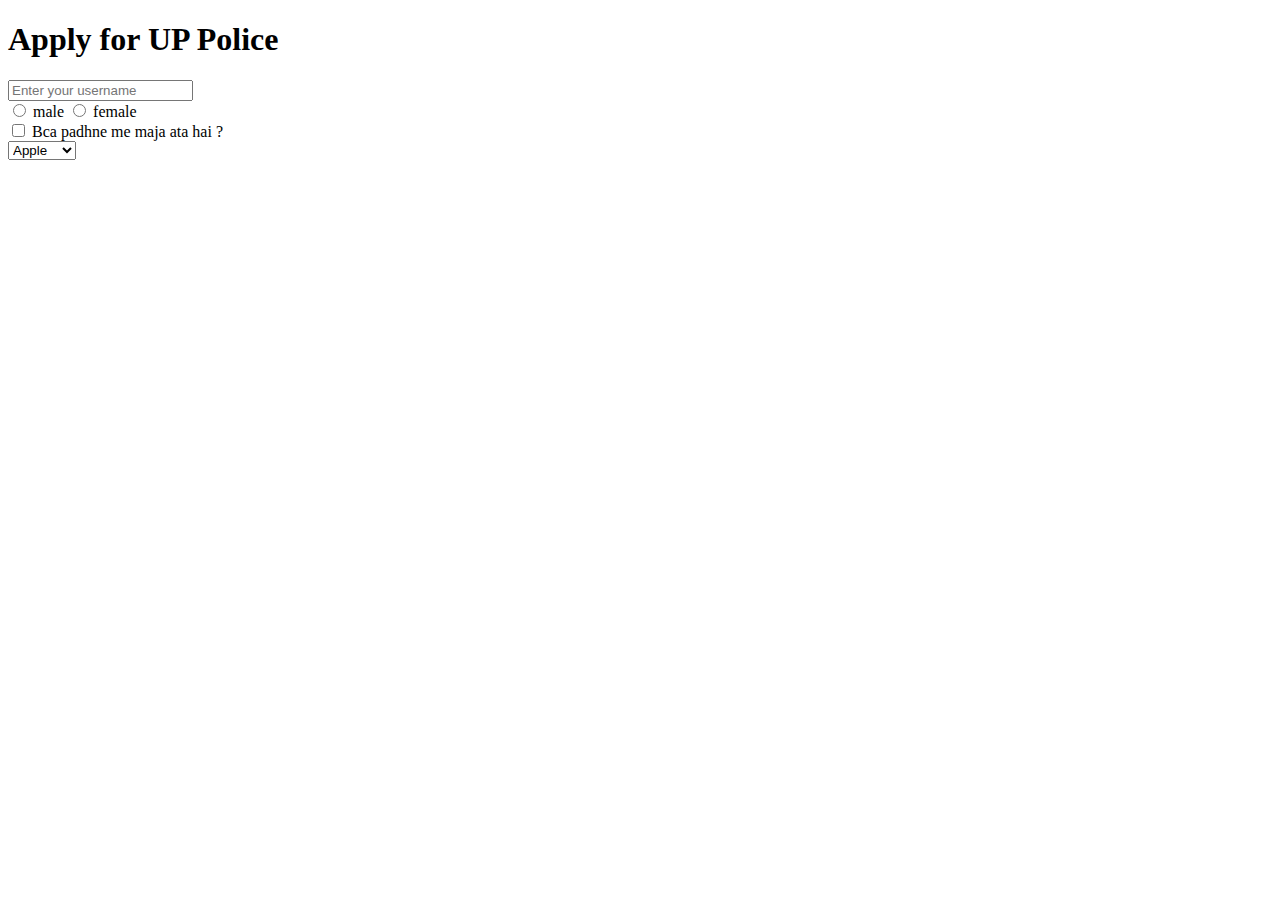
<file: day6/index.html>
<!DOCTYPE html>
<html lang="en">
<head>
    <meta charset="UTF-8">
    <meta name="viewport" content="width=device-width, initial-scale=1.0">
    <title>Learn about FORMS</title>
</head>
<body>
    <h1>Apply for UP Police</h1>
    <div>
        <form action="post">
            <label for="username"></label>
            <input type="text" id="username" name="username" placeholder="Enter your username">
        </form>
    </div>
    <div>
        <input type="radio" id="male" name="gender" value="male">
        <label for="male">male</label>
        <input type="radio" id="female" name="gender" value="female">
        <label for="female">female</label>
    </div>
    <div>
        <input type="checkbox" id="subscribe" name="subscribe" value="yes">
        <label for="subscribe">Bca padhne me maja ata hai ?</label>
    </div>
    <div>
        <select name="Which phone you are using ?">
            <option value="apple">Apple</option>
            <option value="banana">Mi</option>
            <option value="Realme">Realme</option>
      </select>
    </div>
</body>
</html>
</file>
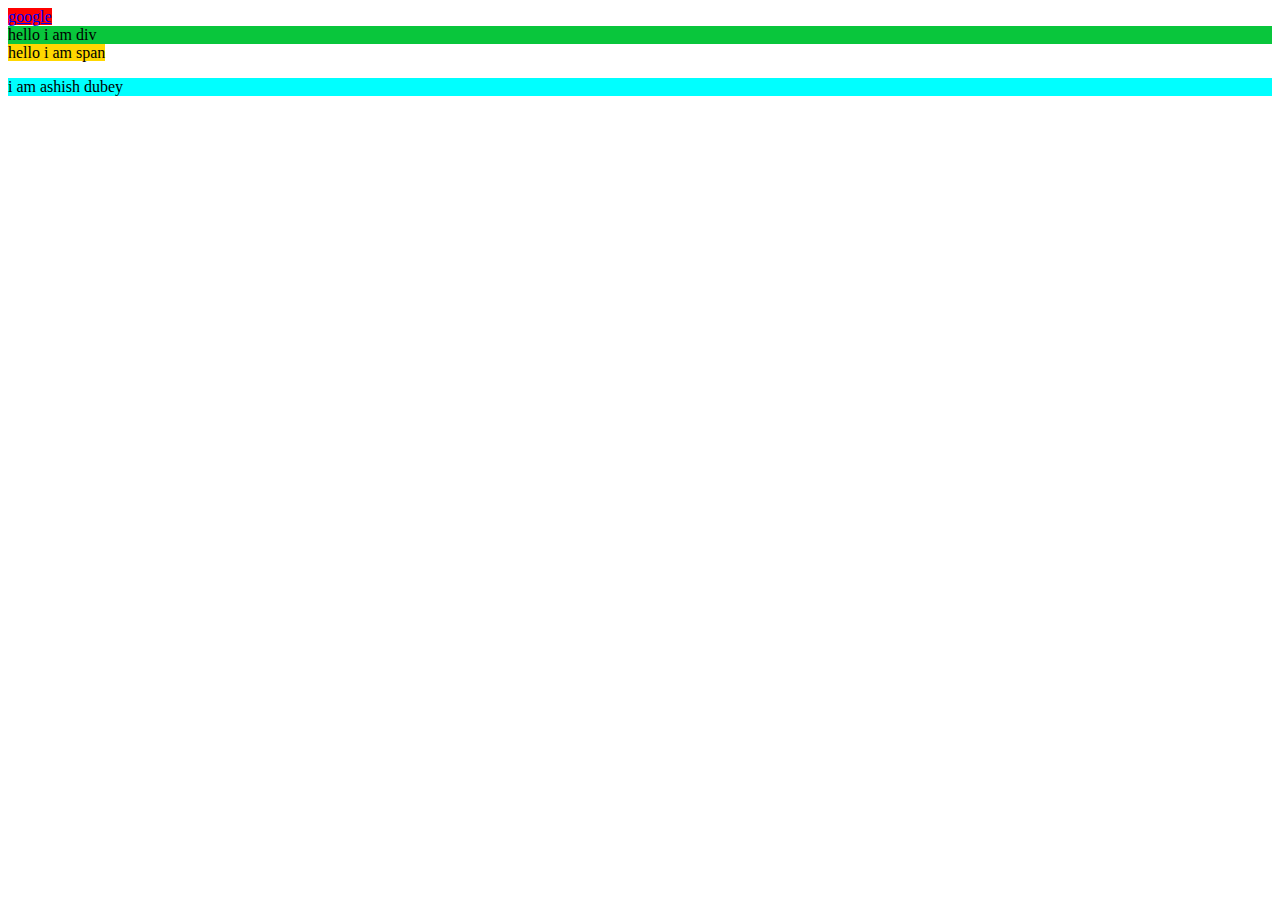
<file: day7/index.html>
<!DOCTYPE html>
<html lang="en">

<head>
    <meta charset="UTF-8">
    <meta name="viewport" content="width=device-width, initial-scale=1.0">
    <title>Video7 learning Inline & block element</title>
    <link rel="stylesheet" href="style.css">
    <a href="https://www.google.com">google</a>
    <div>
        hello i am div
    </div>
    <span>
        hello i am span
    </span>
</head>

<body>
    <p> i am ashish dubey </p>
</body>

</html>
</file>
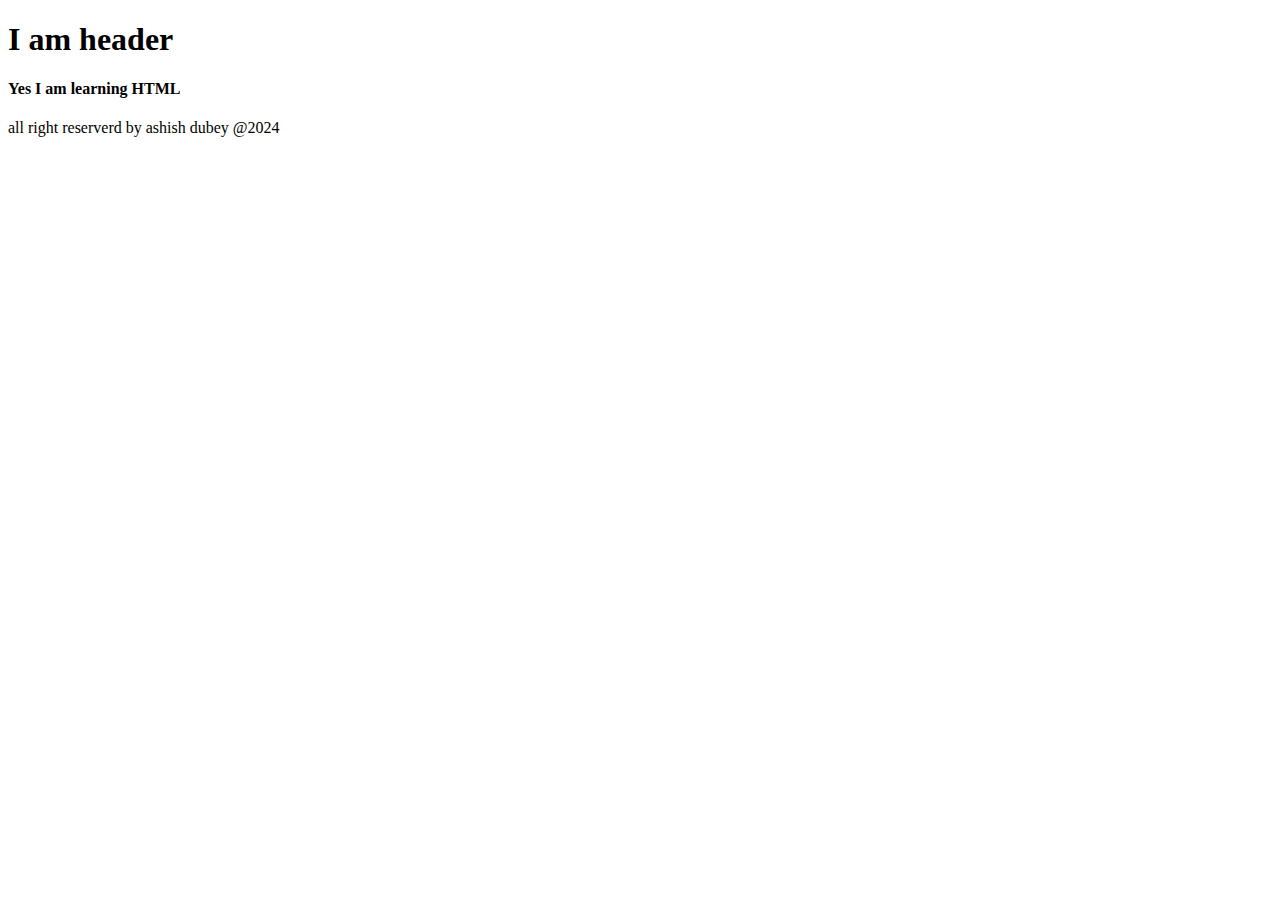
<file: video11/index.html>
<!DOCTYPE html>
<html lang="en">
<head>
    <meta charset="UTF-8">
    <meta name="viewport" content="width=device-width, initial-scale=1.0">
    <title>Video11 : semantic tags </title>
</head>
<body>
    <!-- semantic tags are introduce in HTML 5 -->
    <header>
        <nav>
            <h1>I am header </h1>
        </nav>
    </header>
    <main>
        <h4>Yes I am learning HTML</h4>        
    </main>

    <footer>
        all right reserverd by ashish dubey @2024
    </footer>
</body>
</html>
</file>
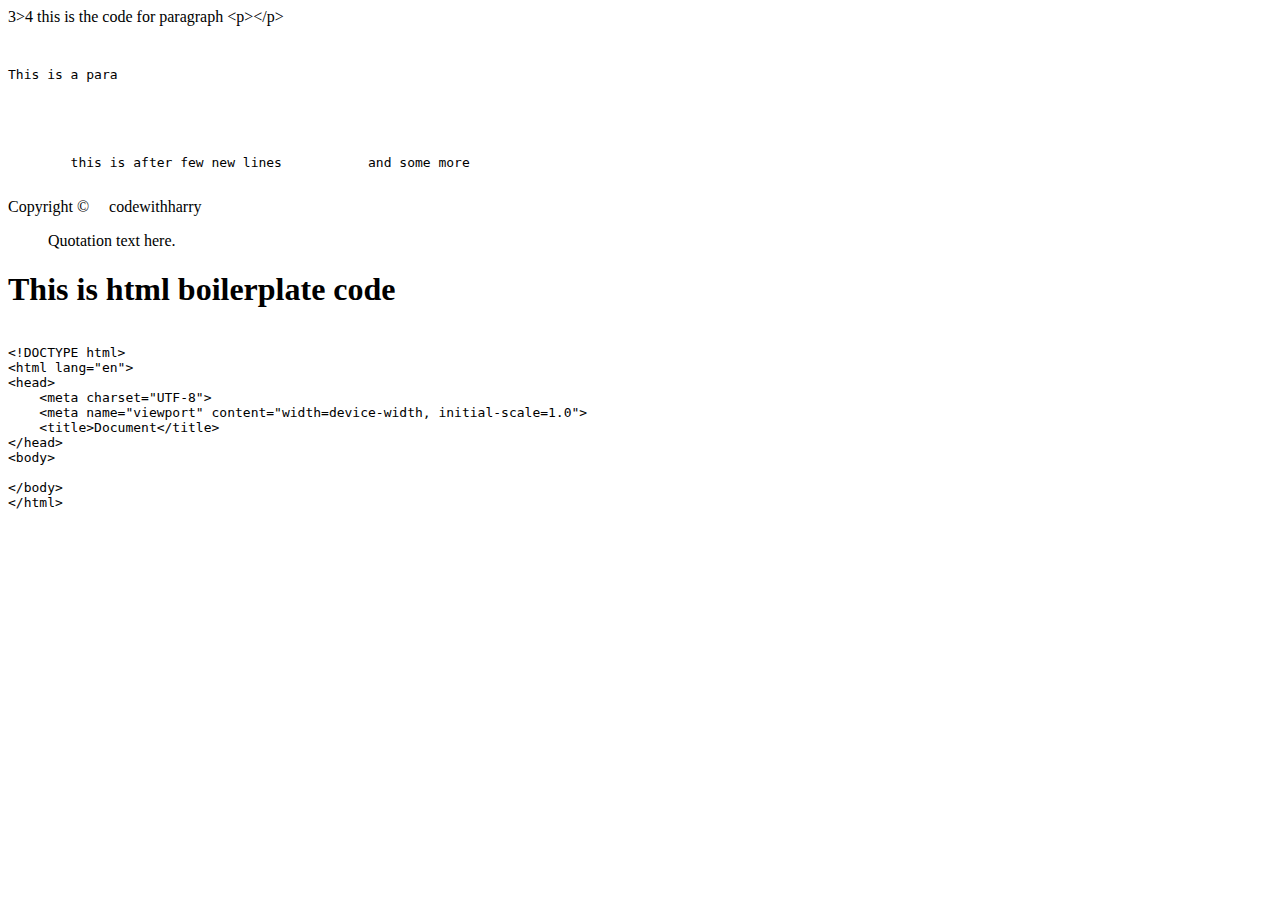
<file: video13/index.html>
<!DOCTYPE html>
<html lang="en">
<head>
    <meta charset="UTF-8">
    <meta name="viewport" content="width=device-width, initial-scale=1.0">
    <title>Document</title>
</head>
<body>
    3>4
    this is the code for paragraph &lt;p&gt;&lt;/p&gt;
    <pre>
        <p>This is a para</p>



        this is after few new lines           and some more
    </pre>

   Copyright &copy;&nbsp;&nbsp;&nbsp;&nbsp;&nbsp;codewithharry

   <blockquote cite="source-url">
    Quotation text here.
  </blockquote>
<h1>This is html boilerplate code</h1>
  <pre><code>
&lt;!DOCTYPE html&gt;
&lt;html lang="en"&gt;
&lt;head&gt;
    &lt;meta charset="UTF-8"&gt;
    &lt;meta name="viewport" content="width=device-width, initial-scale=1.0"&gt;
    &lt;title&gt;Document&lt;/title&gt;
&lt;/head&gt;
&lt;body&gt;
    
&lt;/body&gt;
&lt;/html&gt;
  </code></pre>
</body>
</html>
</file>
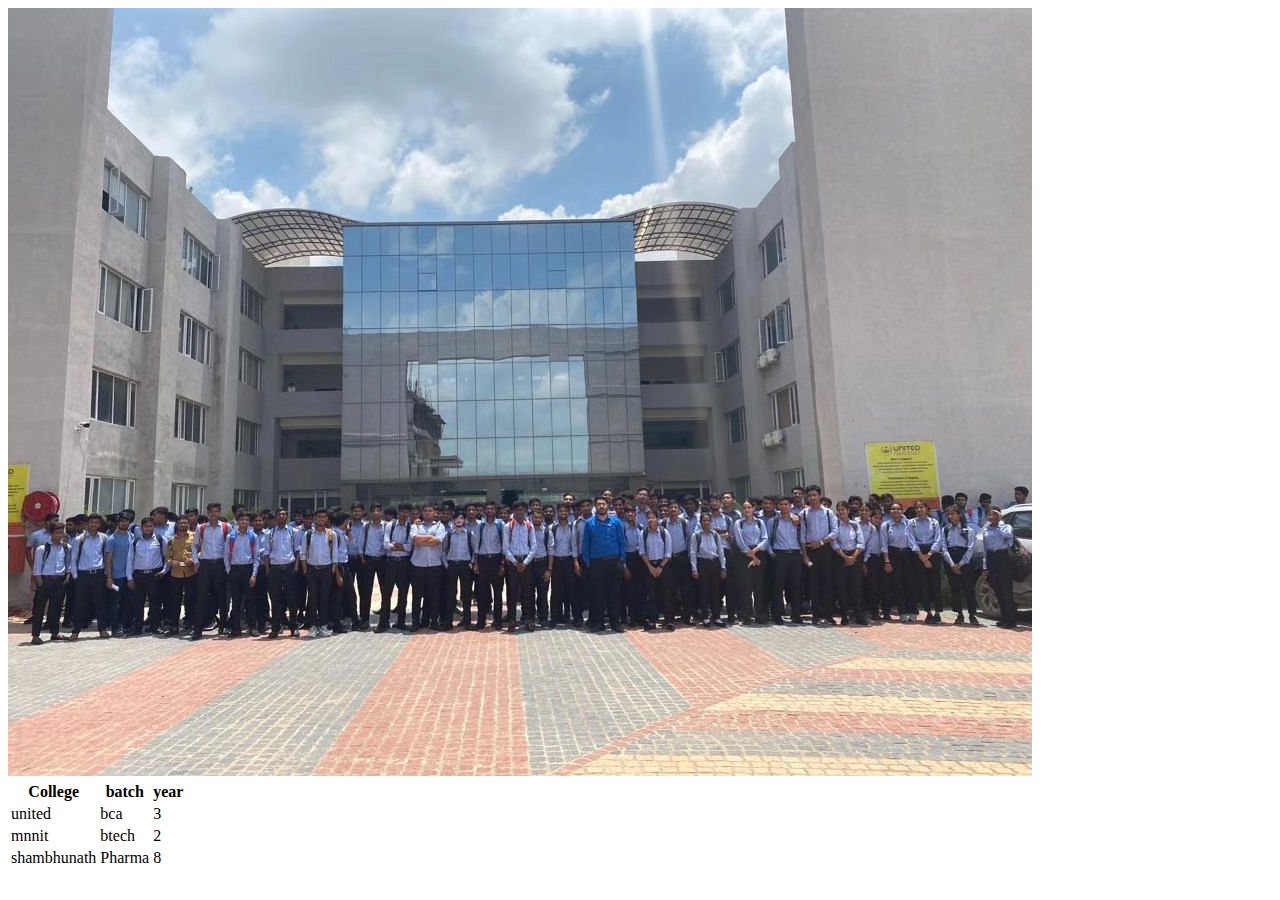
<file: Video5/index.html>
<!DOCTYPE html>
<html lang="en">
<head>
    <meta charset="UTF-8">
    <meta name="viewport" content="width=device-width, initial-scale=1.0">
    <title>images</title>
</head>
<body>
    <img src="college.jpg" alt="hamsab">
    <table>
        <tr>
            <th>College</th>
            <th>batch</th>
            <th>year</th>
        </tr>
        <tr>
            <td>united</td>
            <td>bca</td>
            <td>3</td>
        </tr>
        <tr>
            <td>mnnit</td>
            <td>btech</td>
            <td>2</td>
        </tr>
        <tr>
            <td>shambhunath</td>
            <td>Pharma</td>
            <td>8</td>
        </tr>
    </table>
    
</body>
</html>
</file>
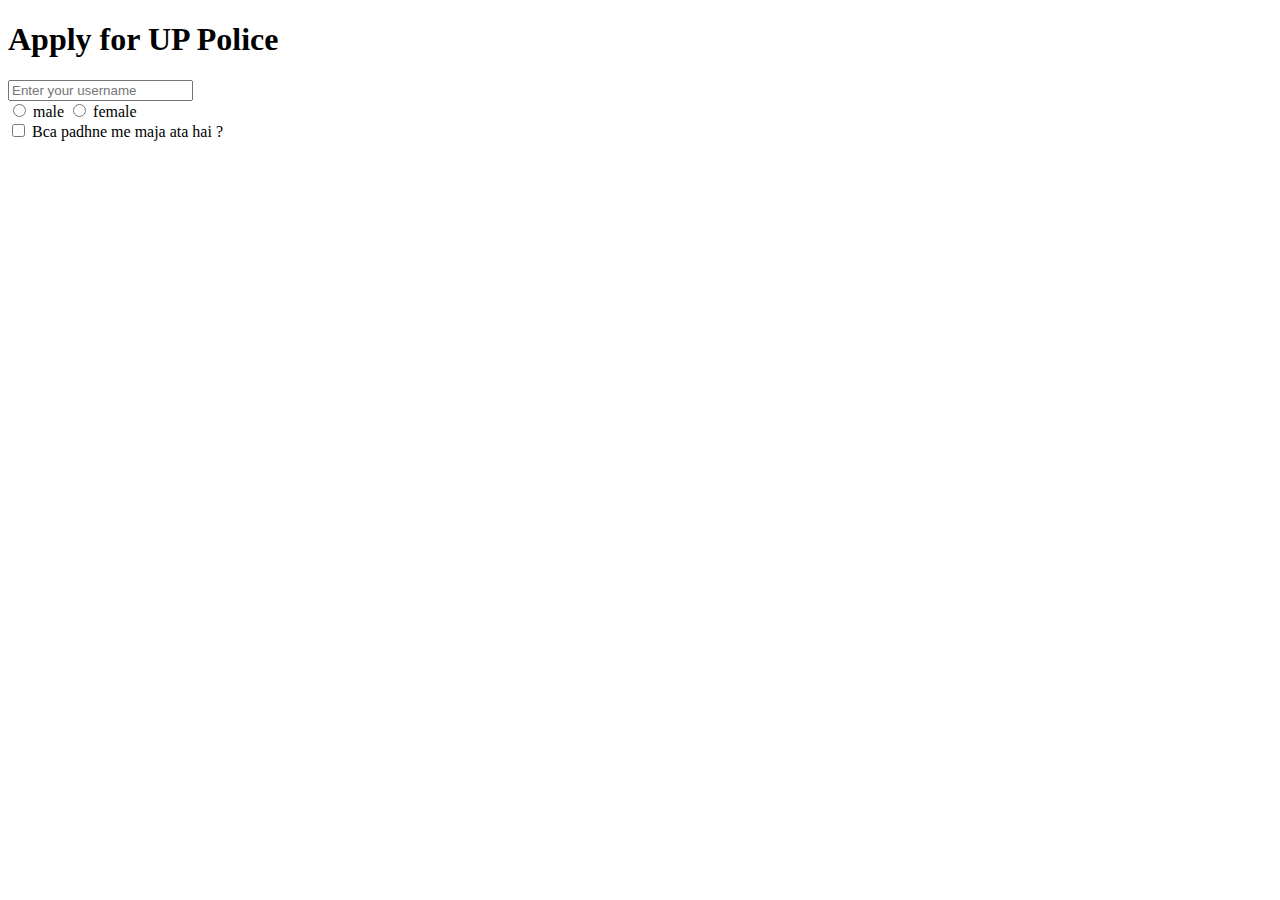
<file: Video7/index.html>
<!DOCTYPE html>
<html lang="en">
<head>
    <meta charset="UTF-8">
    <meta name="viewport" content="width=device-width, initial-scale=1.0">
    <title>Learn about FORMS</title>
</head>
<body>
    <h1>Apply for UP Police</h1>
    <div>
        <form action="post">
            <label for="username"></label>
            <input type="text" id="username" name="username" placeholder="Enter your username">
        </form>
    </div>
    <div>
        <input type="radio" id="male" name="gender" value="male">
        <label for="male">male</label>
        <input type="radio" id="female" name="gender" value="female">
        <label for="female">female</label>
    </div>
    <div>
        <input type="checkbox" id="subscribe" name="subscribe" value="yes">
        <label for="subscribe">Bca padhne me maja ata hai ?</label>
    </div>
</body>
</html>
</file>
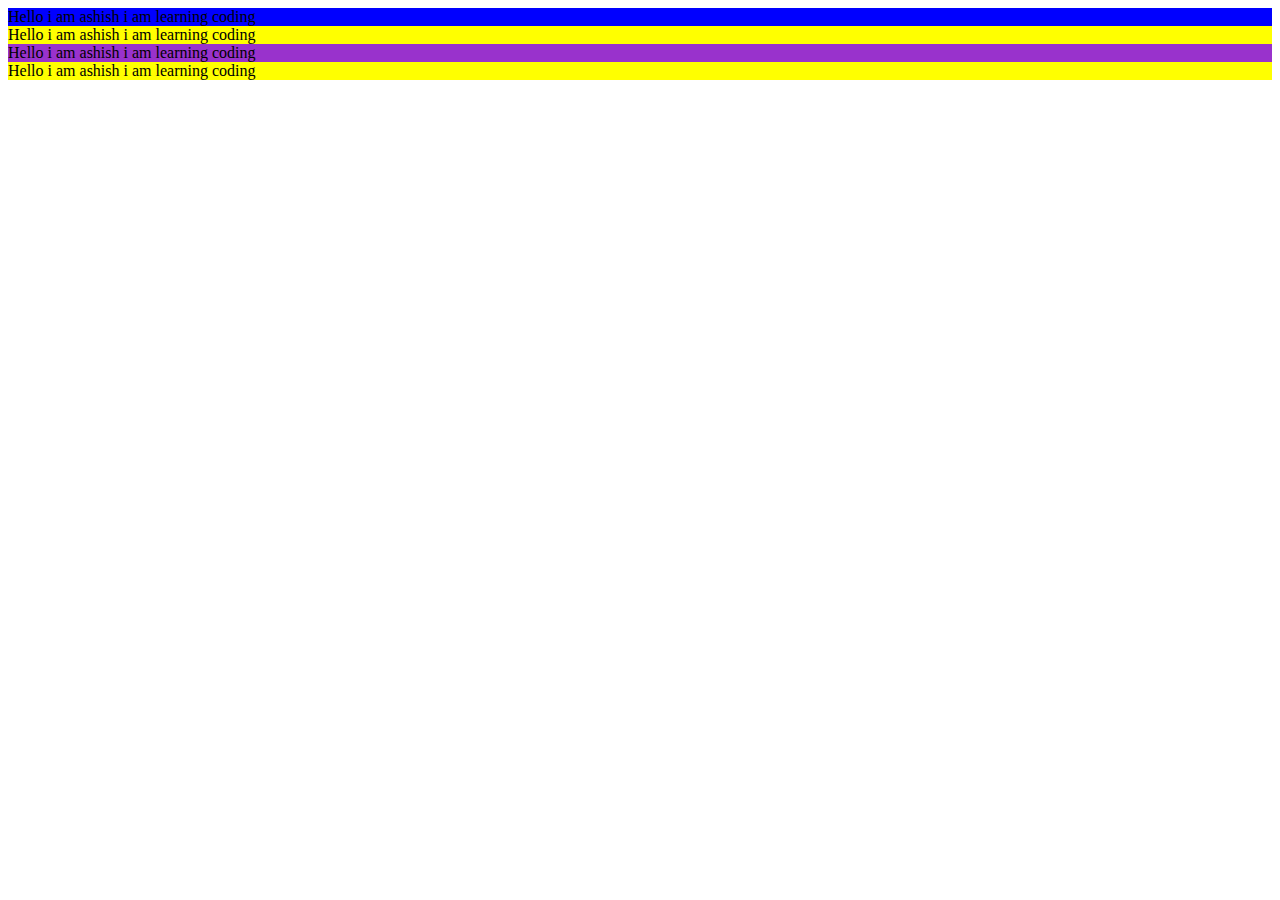
<file: Video9/index.html>
<!DOCTYPE html>
<html lang="en">
<head>
    <meta charset="UTF-8">
    <meta name="viewport" content="width=device-width, initial-scale=1.0">
    <title>Video9 Id and classes</title>
    <link rel="stylesheet" href="style.css">
</head>
<body>
    <div id="Firstdiv" class="pink">Hello i am ashish i am learning coding</div>
    <div class="red">Hello i am ashish i am learning coding</div>
    <div  class="pink">Hello i am ashish i am learning coding</div>
    <div  class="red">Hello i am ashish i am learning coding</div>
</body>
</html>
</file>
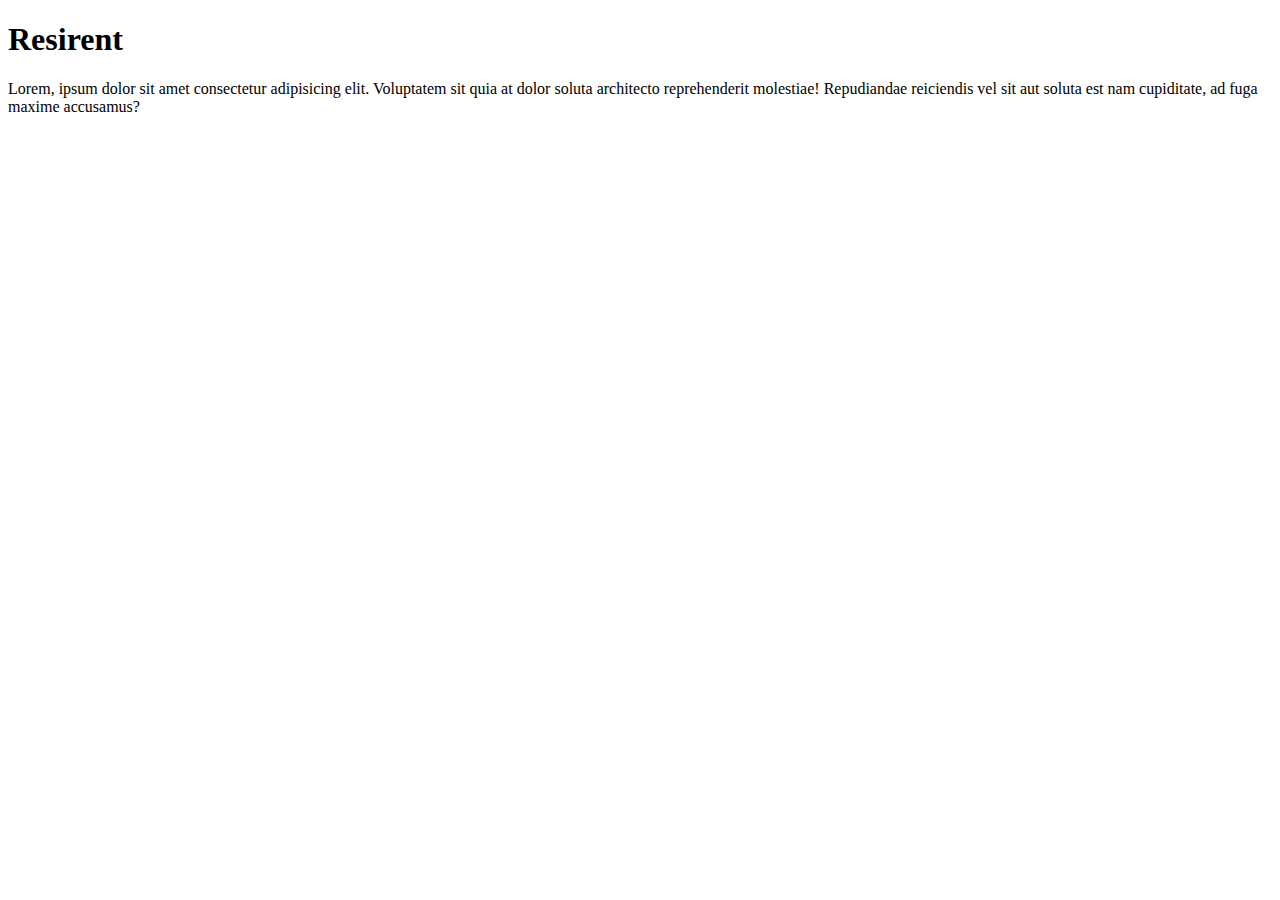
<file: Video6/core_web_vitals.html>
<!DOCTYPE html>
<html lang="en">
<head>
    <meta charset="UTF-8">
    <meta name="viewport" content="width=device-width, initial-scale=1.0">
    <meta name="description" content="Renting house made easy by resirents">
    <title>About Resirent</title>
</head>
<body>
    <h1>Resirent</h1>
    <p>Lorem, ipsum dolor sit amet consectetur adipisicing elit. Voluptatem sit quia at dolor soluta architecto reprehenderit molestiae! Repudiandae reiciendis vel sit aut soluta est nam cupiditate, ad fuga maxime accusamus?</p>
</body>
</html>
</file>
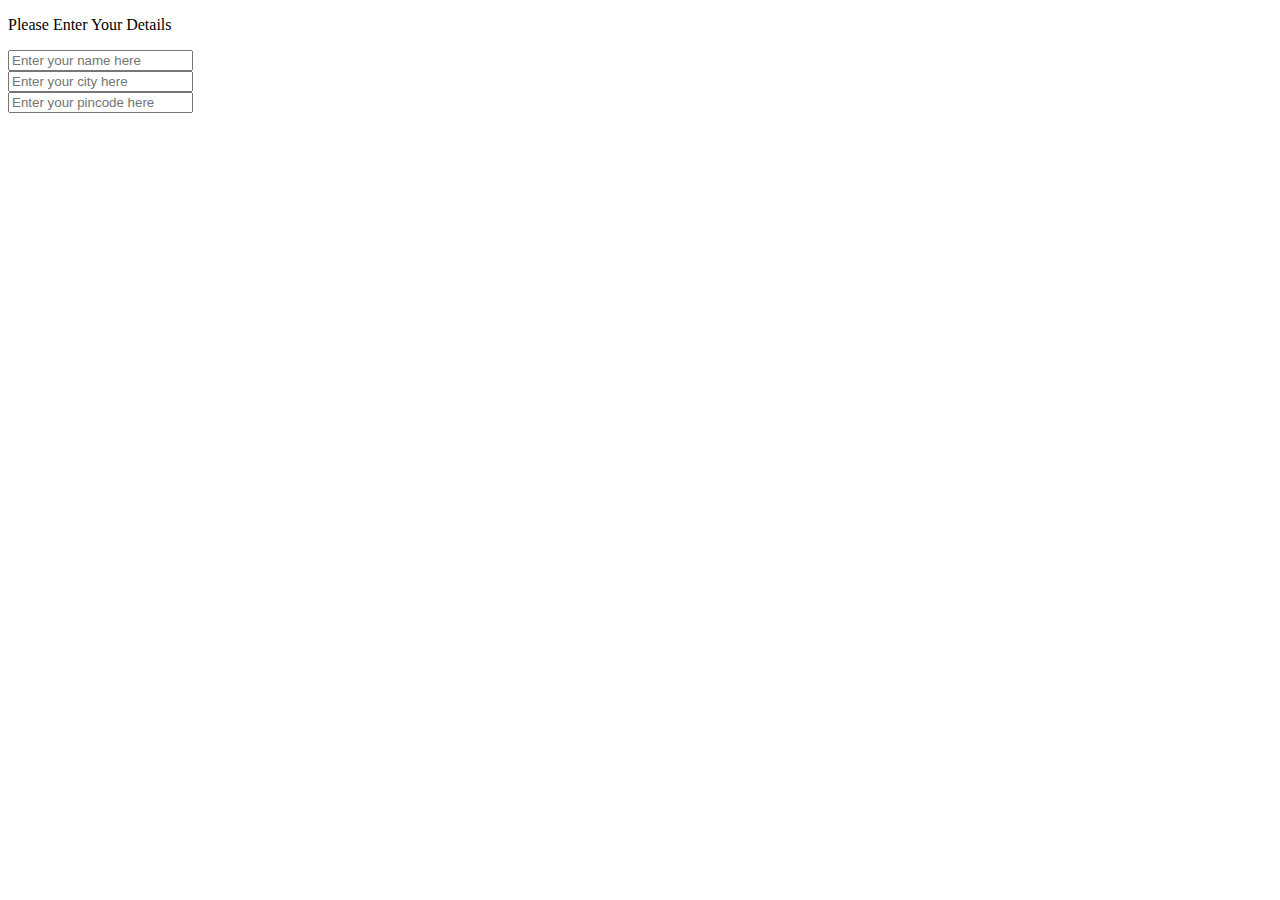
<file: Video8/quiz.html>
<!DOCTYPE html>
<html lang="en">

<head>
    <meta charset="UTF-8">
    <meta name="viewport" content="width=device-width, initial-scale=1.0">
    <title>its a quiz </title>
</head>

<body>
    <p>Please Enter Your Details</p>

    <div>
        <input type="text" value="" placeholder="Enter your name here">
    </div>
    <div>
        <input type="text" value="" placeholder="Enter your city here">
    </div>
    <div>
        <input type="number" value="" placeholder="Enter your pincode here">
    </div>
</body>

</html>
</file>
<file: day7/style.css>
p{
    background-color: aqua;
}

a{
    background-color: red;
}
div{
    background-color: rgb(9, 198, 60);
}
span{
    background-color: gold;
}
</file>
<file: Video9/style.css>
#Firstdiv{
    background-color: blue;
}

.red{
    background-color:  yellow;
}
.pink{
    background-color: darkorchid;
}
</file>
